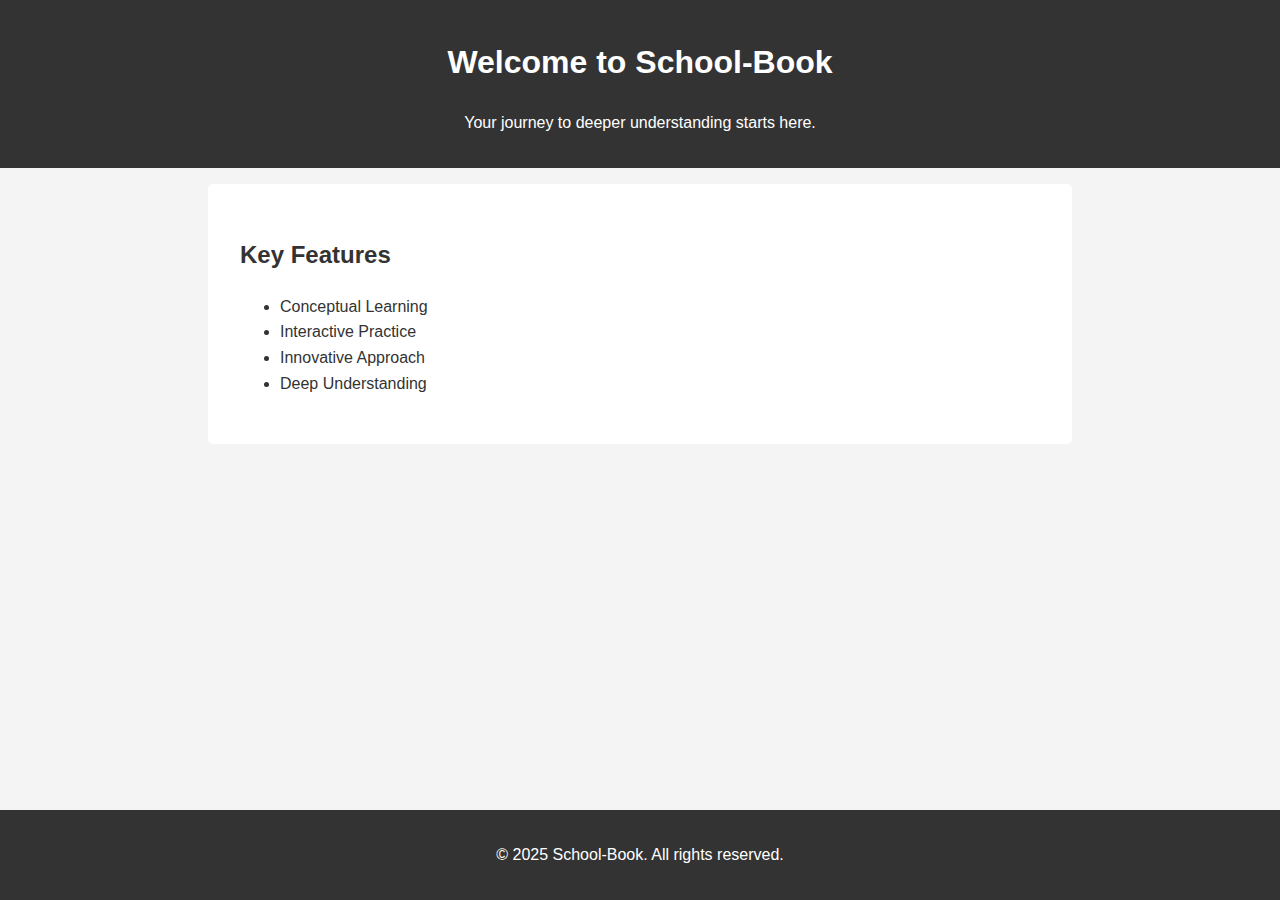
<file: index.html>
<!DOCTYPE html>
<html lang="en">
<head>
    <meta charset="UTF-8">
    <meta name="viewport" content="width=device-width, initial-scale=1.0">
    <title>School-Book - Your Online Learning Platform</title>
    <link rel="stylesheet" href="style.css">
</head>
<body>
    <header>
        <h1>Welcome to School-Book</h1>
        <p>Your journey to deeper understanding starts here.</p>
    </header>
    <main>
        <section id="features">
            <h2>Key Features</h2>
            <ul>
                <li>Conceptual Learning</li>
                <li>Interactive Practice</li>
                <li>Innovative Approach</li>
                <li>Deep Understanding</li>
            </ul>
        </section>
    </main>
    <footer>
        <p>&copy; 2025 School-Book. All rights reserved.</p>
    </footer>
</body>
</html>
</file>
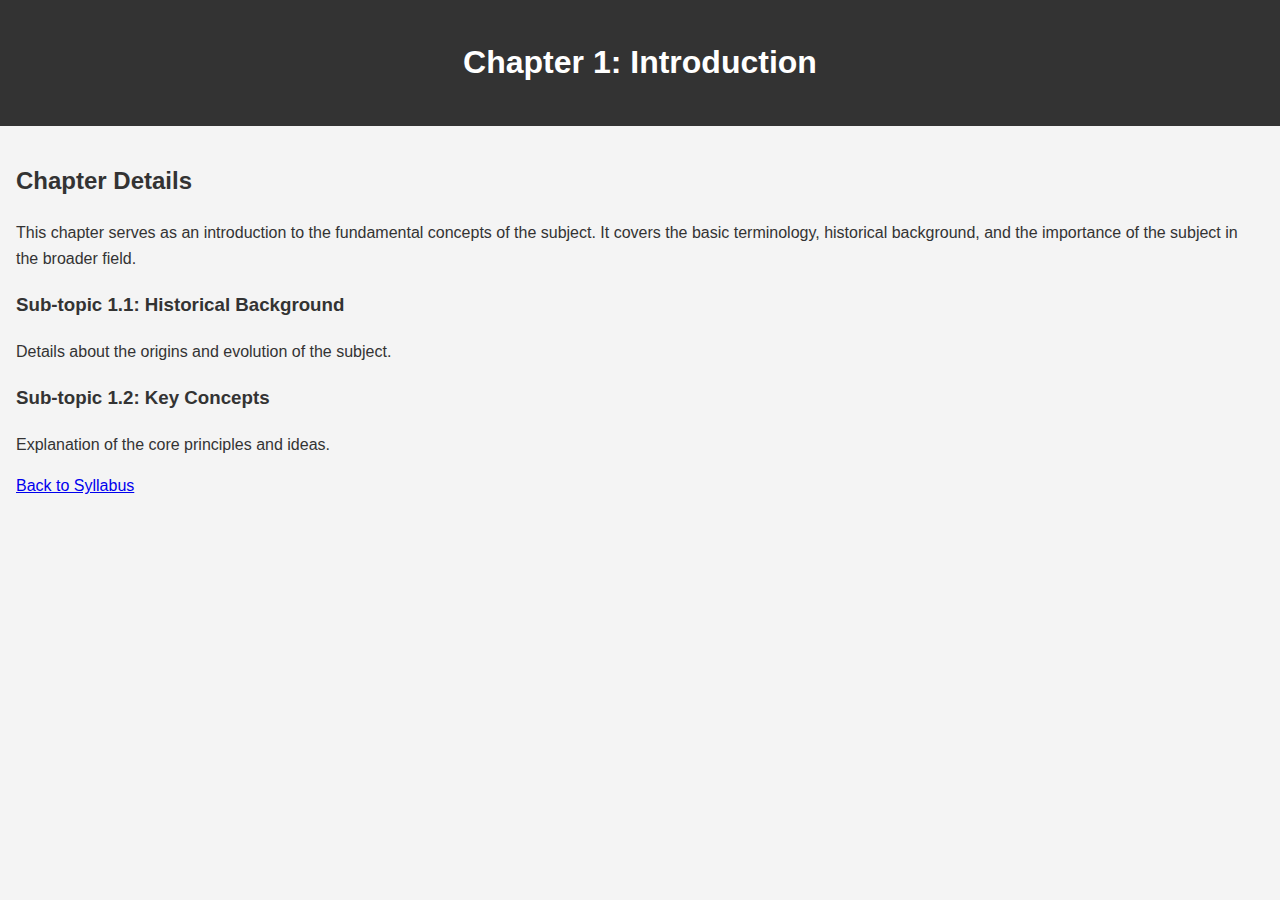
<file: chapter1.html>
<!DOCTYPE html>
<html lang="en">
<head>
    <meta charset="UTF-8">
    <meta name="viewport" content="width=device-width, initial-scale=1.0">
    <title>Chapter 1: Introduction</title>
    <link rel="stylesheet" href="style.css">
</head>
<body>
    <header>
        <h1>Chapter 1: Introduction</h1>
    </header>
    <main>
        <section>
            <h2>Chapter Details</h2>
            <p>This chapter serves as an introduction to the fundamental concepts of the subject. It covers the basic terminology, historical background, and the importance of the subject in the broader field.</p>
            <h3>Sub-topic 1.1: Historical Background</h3>
            <p>Details about the origins and evolution of the subject.</p>
            <h3>Sub-topic 1.2: Key Concepts</h3>
            <p>Explanation of the core principles and ideas.</p>
        </section>
        <a href="index.html">Back to Syllabus</a>
    </main>
</body>
</html>
</file>
<file: style.css>
body {
    font-family: Arial, sans-serif;
    line-height: 1.6;
    margin: 0;
    padding: 0;
    background: #f4f4f4;
    color: #333;
    display: flex;
    flex-direction: column;
    min-height: 100vh;
}

header {
    background: #333;
    color: #fff;
    padding: 1rem 0;
    text-align: center;
}

main {
    padding: 1rem;
    flex: 1;
}

#features {
    background: #fff;
    padding: 2rem;
    margin: 0 auto;
    max-width: 800px;
    border-radius: 5px;
}

footer {
    text-align: center;
    padding: 1rem 0;
    background: #333;
    color: #fff;
    width: 100%;
    margin-top: 2rem;
}

#syllabus {
    background: #fff;
    padding: 2rem;
    margin: 2rem auto;
    max-width: 800px;
    border-radius: 5px;
}

#syllabus h2 {
    text-align: center;
    margin-bottom: 2rem;
}

.subject {
    margin-bottom: 1.5rem;
}

.subject h3 {
    border-bottom: 2px solid #333;
    padding-bottom: 0.5rem;
    margin-bottom: 1rem;
}

.subject ul {
    list-style: none;
    padding: 0;
}

.subject li {
    padding: 0.5rem 0;
    border-bottom: 1px solid #eee;
}
</file>
